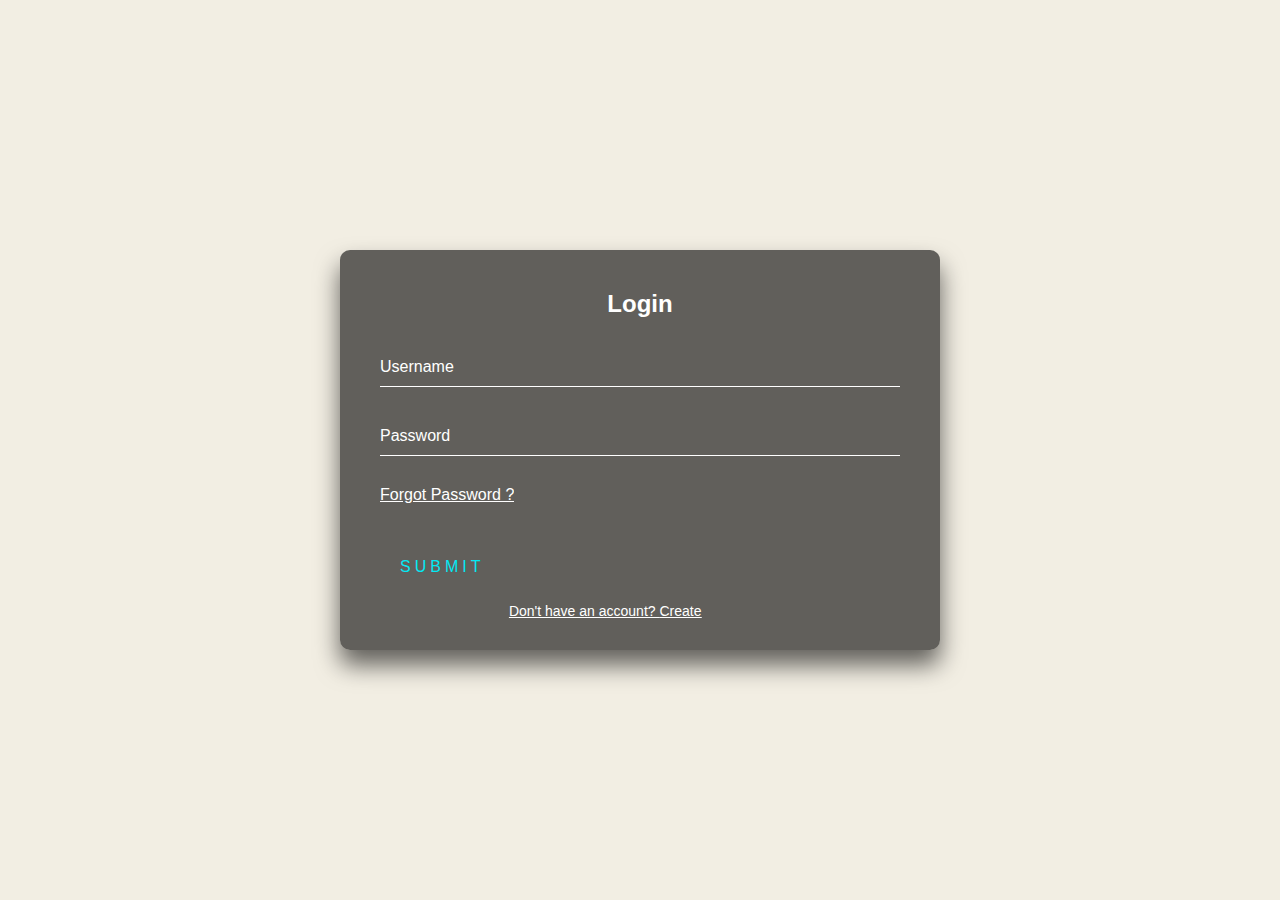
<file: index.html>
<!DOCTYPE html>
<html lang="en">
<head>
    <meta charset="UTF-8">
    <meta http-equiv="X-UA-Compatible" content="IE=edge">
    <meta name="viewport" content="width=device-width, initial-scale=1.0">
    <title>Document</title>
    <link rel="stylesheet" href="style.css">
</head>
<body>
    <div class="login box">
        <h2>Login</h2>
        <form>
            <div class="user-box">
                <input type="text" name="" required="">
                <label>Username</label>
            </div>
            <div class="user-box">
                <input type="password" name="" required="">
                <label>Password</label>
                <a class="forgot" href="forgot.html"><u>Forgot Password ?</u></a>
            </div>
            <a class="submit" href="#">
                <span></span>
                <span></span>
                <span></span>
                <span></span>
                Submit
            </a>
            <a href="create.html" class="dha">Don't have an account? <u>Create</u></a>
        </form>
    </div>
</body>
</html>
</file>
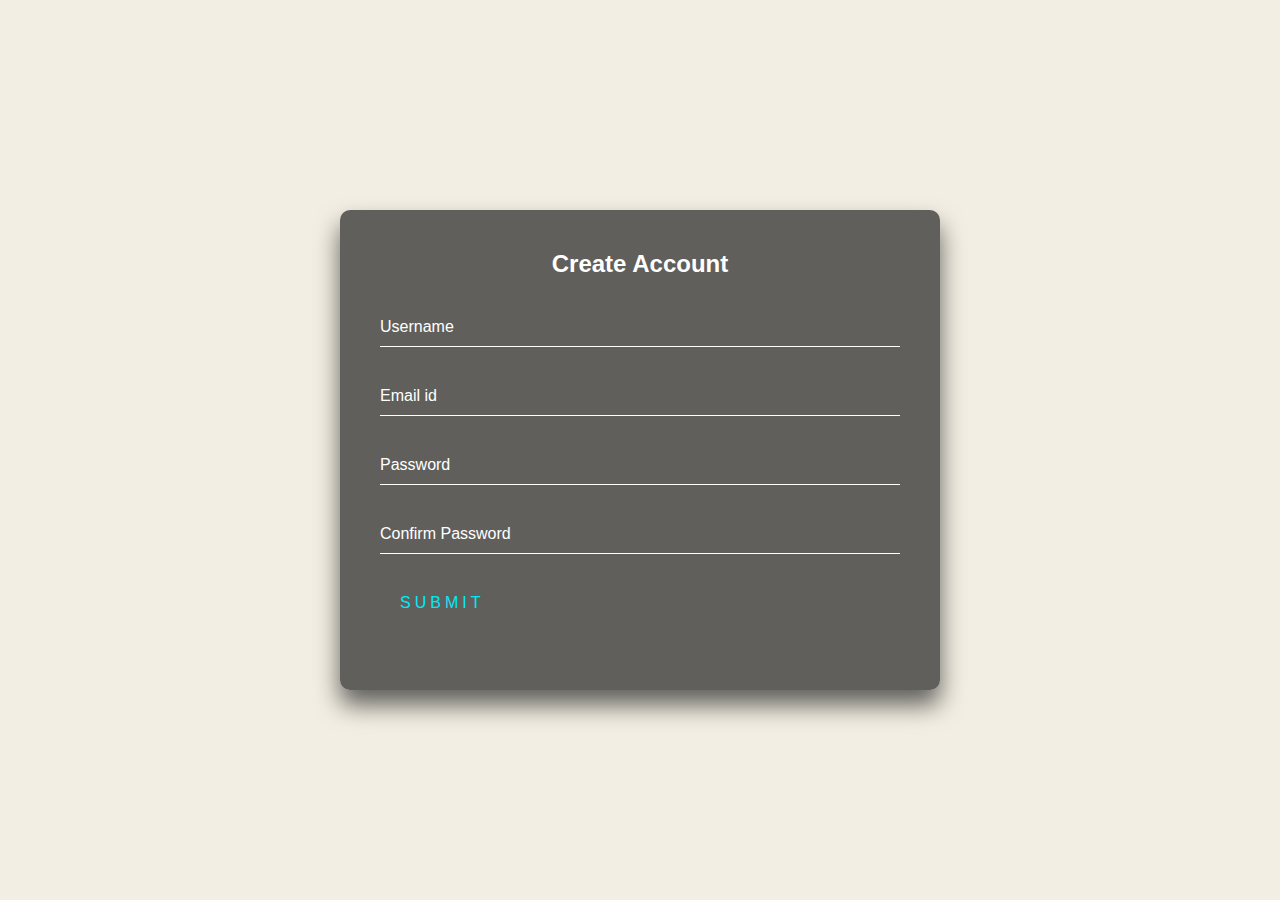
<file: create.html>
<!DOCTYPE html>
<html lang="en">
<head>
    <meta charset="UTF-8">
    <meta http-equiv="X-UA-Compatible" content="IE=edge">
    <meta name="viewport" content="width=device-width, initial-scale=1.0">
    <title>Document</title>
    <link rel="stylesheet" href="style.css">
</head>
<body>
    <div class="create box">
        <h2>Create Account</h2>
        <form>
            <div class="user-box">
                <input type="text" name="" required="">
                <label>Username</label>
            </div>
            <div class="user-box">
                <input type="email id" name="" required="">
                <label>Email id</label>
            </div>
            <div class="user-box">
                <input type="password" name="" required="">
                <label>Password</label>
            </div>
            <div class="user-box">
                <input type="password" name="" required="">
                <label>Confirm Password</label>
            </div>
            <a class="submit" href="#">
                <span></span>
                <span></span>
                <span></span>
                <span></span>
                Submit
            </a>
        </form>
    </div>
</body>
</html>
</file>
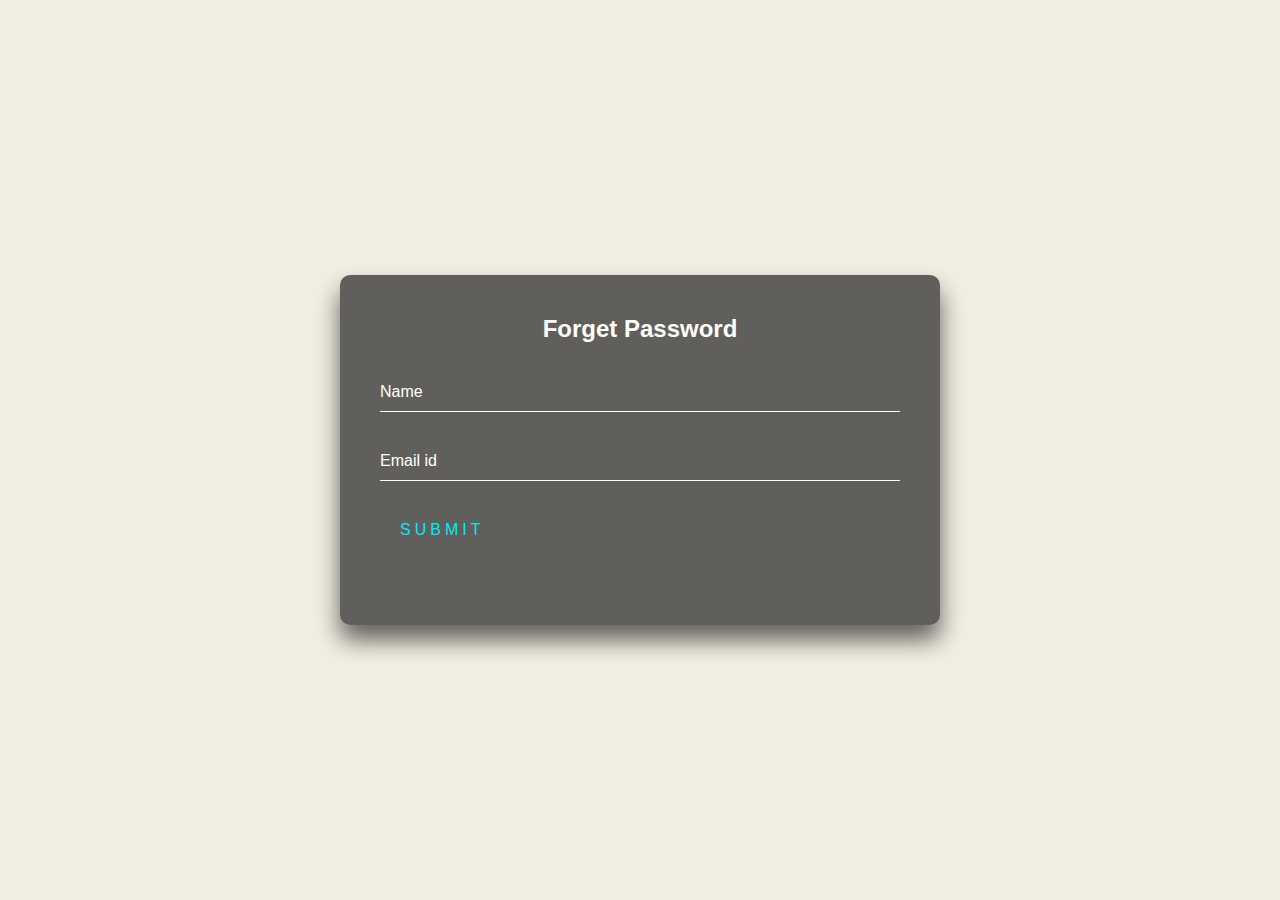
<file: forgot.html>
<!DOCTYPE html>
<html lang="en">
<head>
    <meta charset="UTF-8">
    <meta http-equiv="X-UA-Compatible" content="IE=edge">
    <meta name="viewport" content="width=device-width, initial-scale=1.0">
    <title>Document</title>
    <link rel="stylesheet" href="style.css">
</head>
<body>
    <div class="forget box">
        <h2>Forget Password</h2>
        <form>
            <div class="user-box">
                <input type="text" name="" required="">
                <label>Name</label>
            </div>
            <div class="user-box">
                <input type="email id" name="" required="">
                <label>Email id</label>
            </div>
            <a class="submit" href="otp.html">
                <span></span>
                <span></span>
                <span></span>
                <span></span>
                Submit
            </a>
        </form>
    </div>
</body>
</html>
</file>
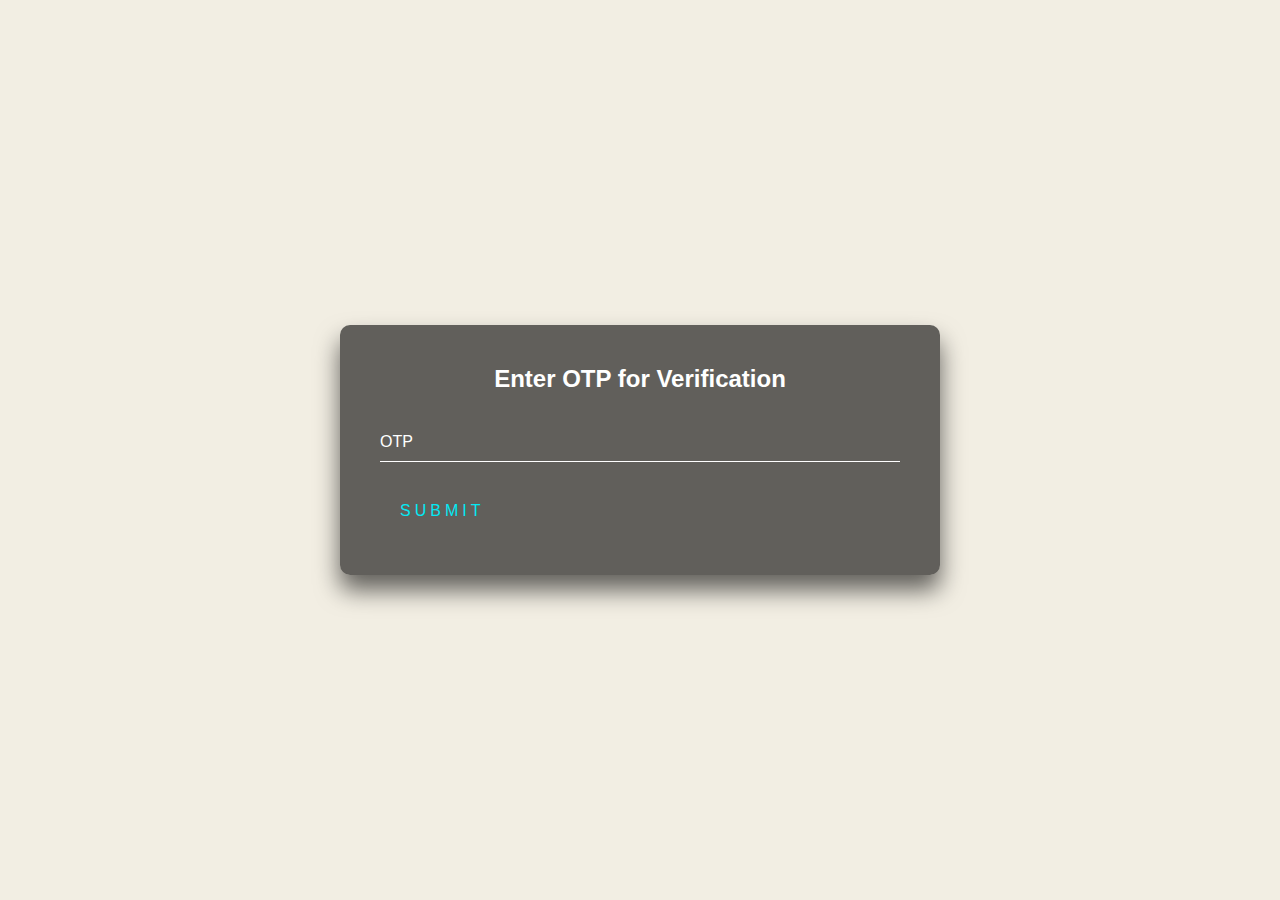
<file: otp.html>
<!DOCTYPE html>
<html lang="en">
<head>
    <meta charset="UTF-8">
    <meta http-equiv="X-UA-Compatible" content="IE=edge">
    <meta name="viewport" content="width=device-width, initial-scale=1.0">
    <title>Document</title>
    <link rel="stylesheet" href="style.css">
</head>
<body>
    <div class="otp box">
        <h2>Enter OTP for Verification</h2>
        <form>
            <div class="user-box">
                <input type="number" name="" required="">
                <label>OTP</label>
            </div>
            <a class="submit" href="password-reset.html">
                <span></span>
                <span></span>
                <span></span>
                <span></span>
                Submit
            </a>
        </form>
    </div>
</body>
</html>
</file>
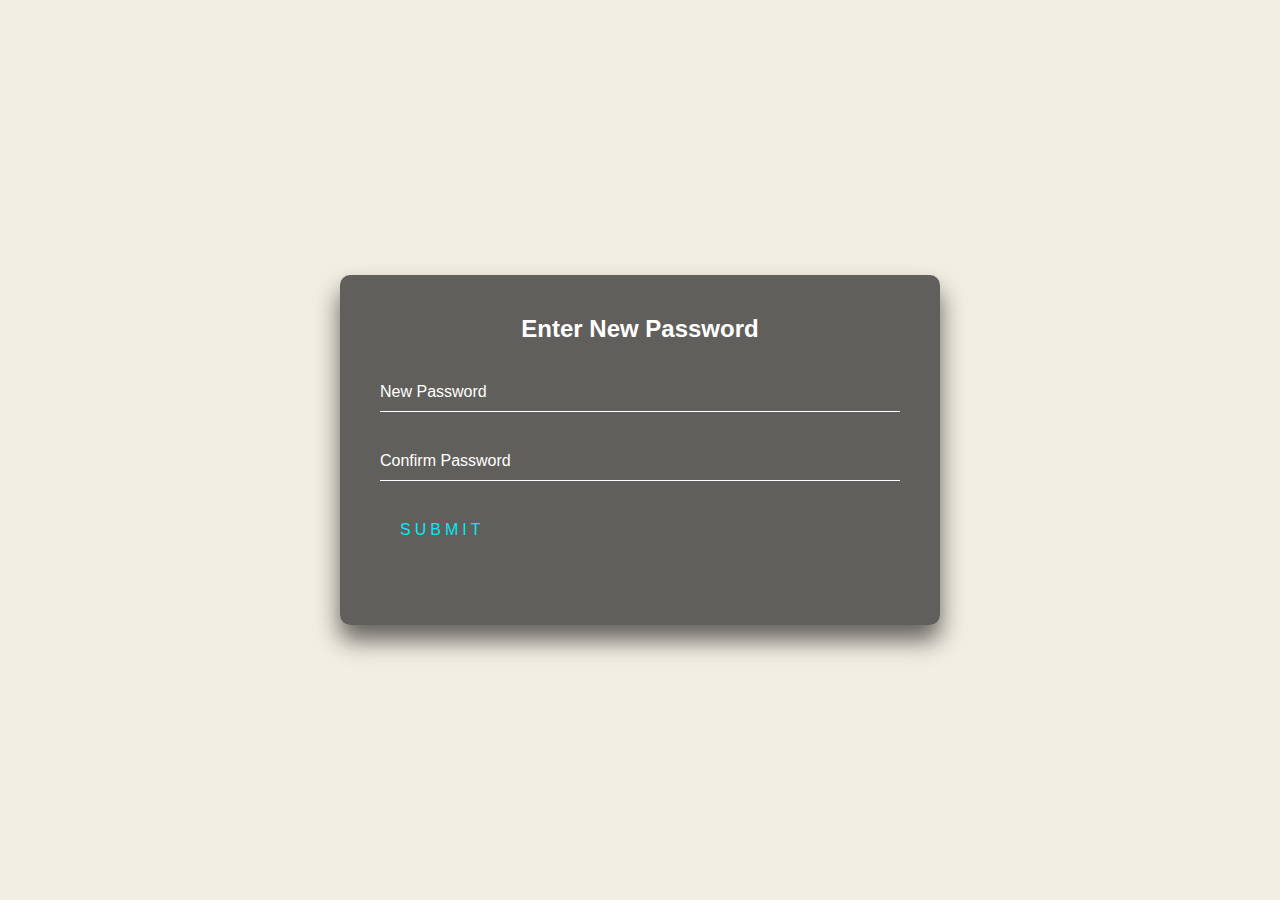
<file: password-reset.html>
<!DOCTYPE html>
<html lang="en">
<head>
    <meta charset="UTF-8">
    <meta http-equiv="X-UA-Compatible" content="IE=edge">
    <meta name="viewport" content="width=device-width, initial-scale=1.0">
    <title>Document</title>
    <link rel="stylesheet" href="style.css">
</head>
<body>
    <div class="password-reset box">
        <h2>Enter New Password</h2>
        <form>
            <div class="user-box">
                <input type="password" name="" required="">
                <label>New Password</label>
            </div>
            <div class="user-box">
                <input type="password" name="" required="">
                <label>Confirm Password</label>
            </div>
            <a class="submit" href="#">
                <span></span>
                <span></span>
                <span></span>
                <span></span>
                Submit
            </a>
        </form>
    </div>
</body>
</html>
</file>
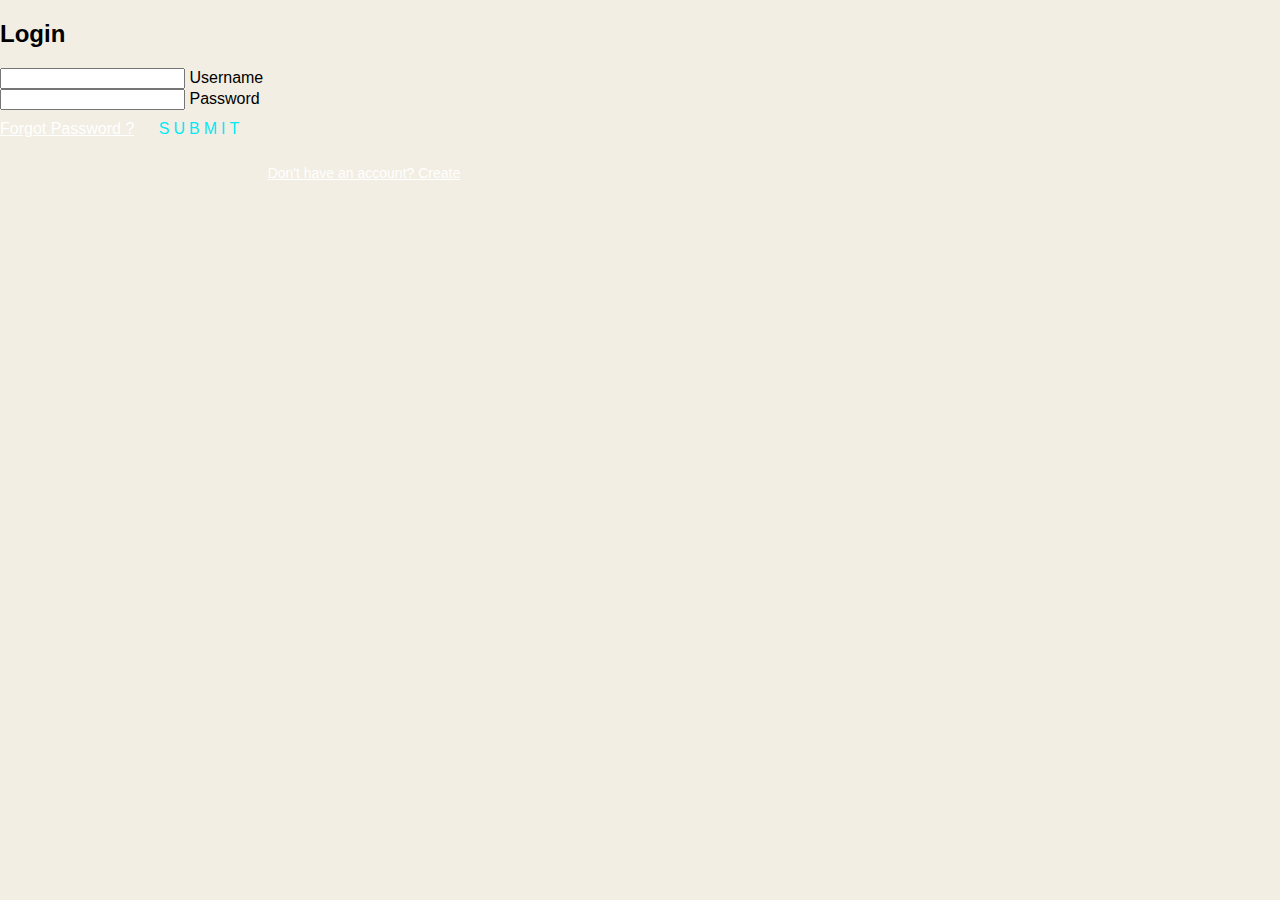
<file: signup.html>
<!DOCTYPE html>
<html lang="en">
<head>
    <meta charset="UTF-8">
    <meta http-equiv="X-UA-Compatible" content="IE=edge">
    <meta name="viewport" content="width=device-width, initial-scale=1.0">
    <title>Document</title>
    <link rel="stylesheet" href="style.css">
</head>
<body>
    <div class="login-box">
        <h2>Login</h2>
        <form>
            <div class="user-box">
                <input type="text" name="" required="">
                <label>Username</label>
            </div>
            <div class="user-box">
                <input type="password" name="" required="">
                <label>Password</label>
            </div>
            <a class="forgot" href="#"><u>Forgot Password ?</u></a>
            <a class="submit" href="#">
                <span></span>
                <span></span>
                <span></span>
                <span></span>
                Submit
            </a>
            <a href="#" class="dha">Don't have an account? <u>Create</u></a>
        </form>
    </div>
</body>
</html>
</file>
<file: style.css>
html{
    height: 100%;
}

body{
    margin: 0;
    padding: 0;
    font-family: sans-serif;
    background: #f2eee3;
}

.box{
    position: absolute;
    top: 50%;
    left: 50%;
    width: 600px;
    padding: 40px;
    transform: translate(-50%, -50%);
    background: rgba(0, 0, 0, .6);
    box-sizing: border-box;
    box-shadow: 0 15px 25px rgba(0, 0, 0, .6);
    border-radius: 10px;
}

.login {
    height: 400px;
}

.forget{
    height: 350px;
}

.create{
    height: 480px;
}

.otp{
    height: 250px;
}

.password-reset{
    height: 350px;
}

.box h2 {
    margin: 0 0 30px;
    padding: 0;
    color: #fff;
    text-align: center;
}

.box .user-box{
    position: relative;
}

.box .user-box input{
    width: 100%;
    padding: 10px 0;
    font-size: 16px;
    color: #fff;
    margin-bottom: 30px;
    border: none;
    border-bottom: 1px solid #fff;
    outline: none;
    background: transparent;
}

.box .user-box label{
    position: absolute;
    top: 0;
    left: 0;
    padding: 10px 0;
    font-size: 16px;
    color: #fff;
    pointer-events: none;
    transition: .5s;
}

.box .user-box input:focus ~ label,
.box .user-box input:valid ~ label{
    top: -20px;
    left: 0;
    color: #03e9f4;
    font-size: 12px;
}

.forgot{
    position: relative;
    display: inline-block;
    padding: 10px 0;
    color: #fff;
    font-size: 16px;
    text-decoration: none;
    overflow: hidden;
    transition: .5s;
    margin-top: 20px;
    top: -30px;
}

.forgot:hover{
    color: red;
    font-size: 18px;
}

.submit{
    position: relative;
    display: inline-block;
    padding: 10px 20px;
    color: #03e9f4;
    font-size: 16px;
    text-decoration: none;
    text-transform: uppercase;
    overflow: hidden;
    transition: .5s;
    margin-bottom: 30px;
    letter-spacing: 4px;
    align-self: flex-start;
}

.submit:hover{
    background: #03e9f4;
    color: #fff;
    border-radius: 5px;
    box-shadow: 0 0 5px #03e9f4, 0 0 25px #03e9f4, 0 0 50px #03e9f4, 0 0 100px #03e9f4;
}

.submit span{
    position: absolute;
    display: block;
}

.submit span:nth-child(1){
    top: 0;
    left: -100%;
    width: 100%;
    height: 2px;
    background: linear-gradient(90deg, transparent, #03e9f4);
    animation: btn-anim1 1s linear infinite;
}

@keyframes btn-anim1{
    0%{
        left: -100%;
    }
    50%, 100%{
        left: 100%;
    }
}

.submit span:nth-child(2){
    right: 0;
    top: -100%;
    height: 100%;
    width: 2px;
    background: linear-gradient(100deg, transparent, #03e9f4);
    animation: btn-anim2 1s linear infinite;
    animation-delay: .25s;
}

@keyframes btn-anim2{
    0%{
        left: -100%;
    }
    50%, 100%{
        left: 100%;
    }
}

.submit span:nth-child(3){
    bottom: 0;
    right: -100%;
    width: 100%;
    height: 2px;
    background: linear-gradient(270deg, transparent, #03e9f4);
    animation: btn-anim3 1s linear infinite;
    animation-delay: .5s;
}

@keyframes btn-anim3{
    0%{
        right: -100%;
    }
    50%, 100%{
        right: 100%;
    }
}

.login-box a a span:nth-child(4){
    left: 0;
    bottom: -100%;
    height: 100%;
    width: 2px;
    background: linear-gradient(360deg, transparent, #03e9f4);
    animation: btn-anim4 1s linear infinite;
    animation-delay: .75s;
}

@keyframes btn-anim4{
    0%{
        left: -100%;
    }
    50%, 100%{
        left: 100%;
    }
}

.dha{
    margin-top: 10px;
    align-content: center;
    color: #fff;
    font-size: 14px;
    display: flexbox;
}

.dha:hover{
    color: blue;
    font-size: 16px;
}
</file>
